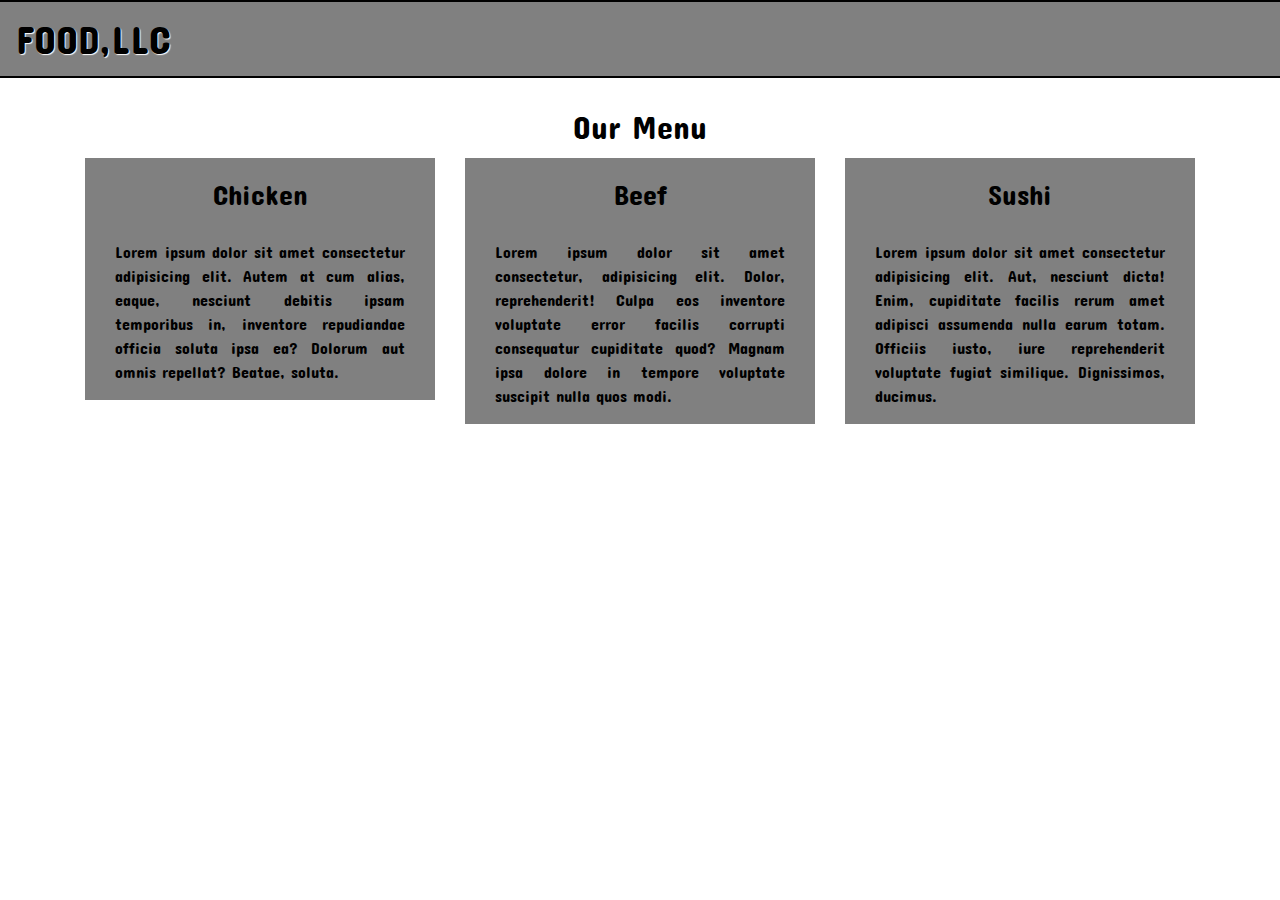
<file: index.html>
<!DOCTYPE html>
<html lang="en">

<head>
    <meta charset="UTF-8">
    <meta name="viewport" content="width=device-width, initial-scale=1.0">
    <link rel="stylesheet" media="screen and (min-width: 320px)" href="style.css">
    <title>Module 3 Assignment</title>
    <link rel="stylesheet" href="https://cdn.jsdelivr.net/npm/bootstrap@4.5.3/dist/css/bootstrap.min.css"
        integrity="sha384-TX8t27EcRE3e/ihU7zmQxVncDAy5uIKz4rEkgIXeMed4M0jlfIDPvg6uqKI2xXr2" crossorigin="anonymous">
    <link rel="stylesheet" href="https://maxcdn.bootstrapcdn.com/bootstrap/4.5.2/css/bootstrap.min.css">
    <link rel="preconnect" href="https://fonts.gstatic.com">
    <link rel="preconnect" href="https://fonts.gstatic.com">
    <link rel="preconnect" href="https://fonts.gstatic.com">
    <link href="https://fonts.googleapis.com/css2?family=Concert+One&display=swap" rel="stylesheet">
  


</head>

<body>
    <header>
                 
           
        <nav id="header-nav" class="navbar navbar-expand-lg navbar-light"
            class="navbar navbar-default navbar-fixed-bottom">
            <a class="navbar-brand" href="#">
                <h1>FOOD,LLC</h1> 
            </a>

        
            <button class="navbar-toggler" type="button" data-toggle="collapse" data-target="#navbar-text"
                aria-controls="navbarText" aria-expanded="false" aria-label="Toggle navigation">
                <span class="navbar-toggler-icon"></span>
            </button>
            <div class="collapse navbar-collapse" id="navbar-text">
                <ul class="navbar-nav">
                    <li class="nav-item active">
                        <a class="nav-link" href="#">Chicken</a>
                    </li>
                    <hr>
                    <li class="nav-item">
                        <a class="nav-link" href="#">Beef</a>
                    </li>
                    <hr>
                    <li class="nav-item">
                        <a class="nav-link" href="#">Sushi</a>
                    </li>
                </ul>

            </div>
        </nav>


        <h2>Our Menu</h2>
        <br>
        <div class="container">
            <div class="row justify-content-md-center"></div>
            <div class="row">

                <div class="col-md-4 col-sm-6">
                <section class="box">
                        <h3 class="title1">Chicken</h3>
                        <p><a href="#" class="text-black bg-dark"></a>Lorem ipsum dolor sit amet consectetur adipisicing elit. Autem at cum alias, eaque, nesciunt debitis ipsam temporibus in, inventore repudiandae officia soluta ipsa ea? Dolorum aut omnis repellat? Beatae, soluta.
                        </a> </p></section>
                    </div>
                
                <div class="col-md-4 col-sm-6">
                <section class="box">
                        <h3 class="title2">Beef</h3>
                        <p>Lorem ipsum dolor sit amet consectetur, adipisicing elit. Dolor, reprehenderit! Culpa eos inventore voluptate error facilis corrupti consequatur cupiditate quod? Magnam ipsa dolore in tempore voluptate suscipit nulla quos modi.</p></section>
                </div>
            
                   
                <div class="col-md-4 col-sm-12">
                <section class="box">
                    <h3 class="title3">Sushi</h3>
                    <p>Lorem ipsum dolor sit amet consectetur adipisicing elit. Aut, nesciunt dicta! Enim, cupiditate facilis rerum amet adipisci assumenda nulla earum totam. Officiis iusto, iure reprehenderit voluptate fugiat similique. Dignissimos, ducimus.</p></section>
                 </div>
            </div>
        </div>
    </header>


    
    <script src="https://ajax.googleapis.com/ajax/libs/jquery/3.5.1/jquery.min.js"></script>
    <script src="https://cdnjs.cloudflare.com/ajax/libs/popper.js/1.16.0/umd/popper.min.js"></script>
    <script src="https://maxcdn.bootstrapcdn.com/bootstrap/4.5.2/js/bootstrap.min.js"></script>
    
    <script src="https://cdn.jsdelivr.net/npm/bootstrap@4.5.3/dist/js/bootstrap.bundle.min.js"
        integrity="sha384-ho+j7jyWK8fNQe+A12Hb8AhRq26LrZ/JpcUGGOn+Y7RsweNrtN/tE3MoK7ZeZDyx"
        crossorigin="anonymous"></script>
</body>

</html>
</file>
<file: style.css>
* {
    box-sizing: border-box;
    margin: 25;
 }
  
html {
    display: block;
  }

body {
    font-family: 'Itim', cursive;
    font-weight: 200px;
    margin-left: 20px;
    margin-right: 20px;
 }

#header-nav{
    background-color: gray;
    border-radius:0;
    border-top: 2px solid black;
    border-bottom: 2px solid black; 
}

.navbar-brand {
    padding-top: 25px;
}

.navbar-brand h1{
    font-family: 'Concert One', cursive;
    color: black;
    font-size: 1.5 em;
    text-shadow: 1px 1px 1px white;
    margin-top: 0;
    margin-bottom: 0;
    
}


/*Body*/

h2 {
    font-family: 'Concert One', cursive;
    color: black;
    text-align: center;
    position: relative;
    float:flex;
    top: 30px;
}

h3 {
    font-family: 'Concert One', cursive;
    text-align: center;
    padding-top: 20px;
    padding-bottom: 20px;

}
.box {
    border:none;
    background-color: grey;
    font-family: 'Concert One', cursive;
    color: black;
    text-align: justify;
    margin-right: auto;
    margin-left: auto;
    margin-top: 10px;
    margin-bottom: 10px;
    float: left;
    padding-left: 30px;
    padding-right: 30px;
    }

.container .row ul li{
    list-style-type: none;
    float: left;
    width: auto;
    height: auto;
    background: gray;
    margin: 20px;
    border: none;
    padding: 10px; 
    background-color: gray;
    font-display: justify;
}

/*******Large Devices for Windows Laptop Size and iPad devices*******/
@media screen and (min-width: 800px) and (max-width: 1440px) {
  .navbar-toggler {
      visibility: hidden;
  } 
  #navbar-text {
      visibility: hidden;
  }
}

/***Extra small devices (portrait phones, less than 576px)
// No media query since this is the default in Bootstrap**/
    #navbar-text {
        font-family: 'Concert One', cursive;
        text-align: center;
        visibility: visible;
    }
   .navbar-toggler {
        position: relative;
        float: right;
        padding: 9px 10px;
        margin-top: 8px;
        margin-right: 15px;
        margin-bottom: 8px;
        background-color: transparent;
        background-image: none;
        border: 1px solid black;
        border-radius: 4px;
        visibility: visible;
    }
 
    .navbar-nav li a:hover, .navbar-nav li.active a {
    	color: #8e87f0 !important;
    	background-color: #e2bcbc;
}

/**Small devices (landscape phones, 576px and up)**/
@media (min-width: 576px) {
    #navbar-text {
        font-family: 'Concert One', cursive;
        text-align: center;
        visibility: visible;
    }
   .navbar-toggler {
        position: relative;
        float: right;
        padding: 9px 10px;
        margin-top: 8px;
        margin-right: 15px;
        margin-bottom: 8px;
        background-color: transparent;
        background-image: none;
        border: 1px solid black;
        border-radius: 4px;
        visibility: visible;
    }

    }
    .navbar-nav li a:hover, .navbar-nav li.active a {
    	color: #96cf11 !important;
    	background-color: #FFFFFF;
}


/**Medium devices (tablets, 768px and up)**/
@media (min-width: 768px) {
    #navbar-text {
        font-family: 'Concert One', cursive;
        text-align: center;
        visibility: visible;
    }
   .navbar-toggler {
        position: relative;
        float: right;
        padding: 9px 10px;
        margin-top: 8px;
        margin-right: 15px;
        margin-bottom: 8px;
        background-color: transparent;
        background-image: none;
        border: 1px solid black;
        border-radius: 4px;
        visibility: visible;
    }
  
    .navbar-nav li a:hover, .navbar-nav li.active a {
    	color: #d8db0b !important;
    	background-color: #FFFFFF;
}
}

/**Large devices (desktops, 992px and up)**/
@media (min-width: 992px) {
.navbar-toggler {
      visibility: hidden;
  } 
  #navbar-text {
      visibility: hidden;
  }
}

/**Extra large devices (large desktops, 1200px and up)**/
@media (min-width: 1200px) {
.navbar-toggler {
      visibility: hidden;
  } 
  #navbar-text {
      visibility: hidden;
  }
 
}
</file>
